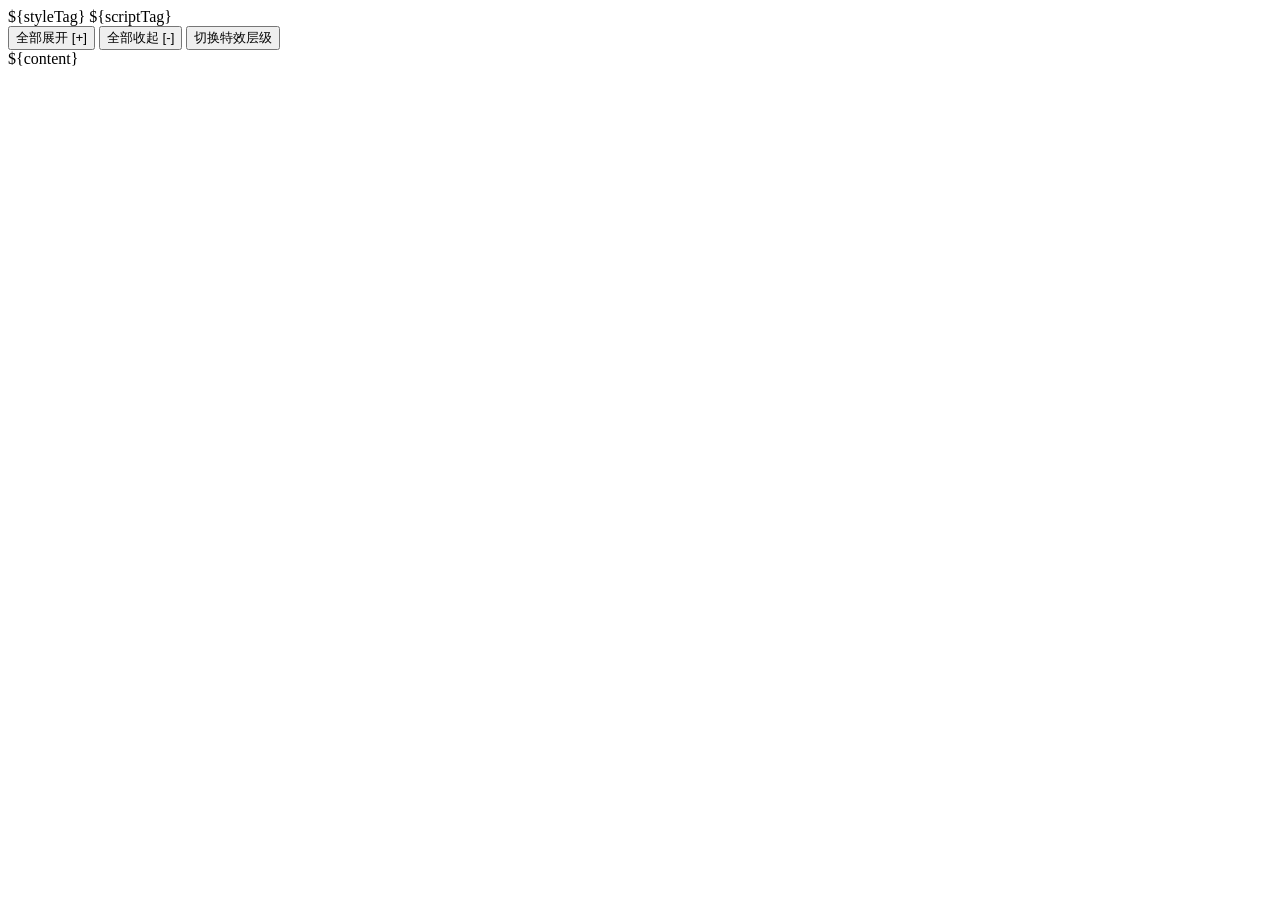
<file: src/main/resources/analysis/html/JavaDataAnalyzer.html>
<!DOCTYPE html>

<html lang="zh-CN">
<head>
    <meta charset="UTF-8">
    <meta name="viewport" content="width=device-width, initial-scale=1.0">
    <link rel="icon" href="[data-uri]">
    <title>${title}</title>
    ${styleTag}
    ${scriptTag}
</head>
<body>
<div id="functionArea">
    <button id="allExpand" class="function-btn" onclick="expandAll()">全部展开 [+]</button>
    <button id="allCollapse" class="function-btn" onclick="collapseAll()">全部收起 [-]</button>
    <button id="effectsLevelSwitcher" class="function-btn" onclick="switchEffectsLevel()">切换特效层级</button>
</div>
<div id="container">
    ${content}
</div>
<div id="particles"></div>
</body>
</html>
</file>
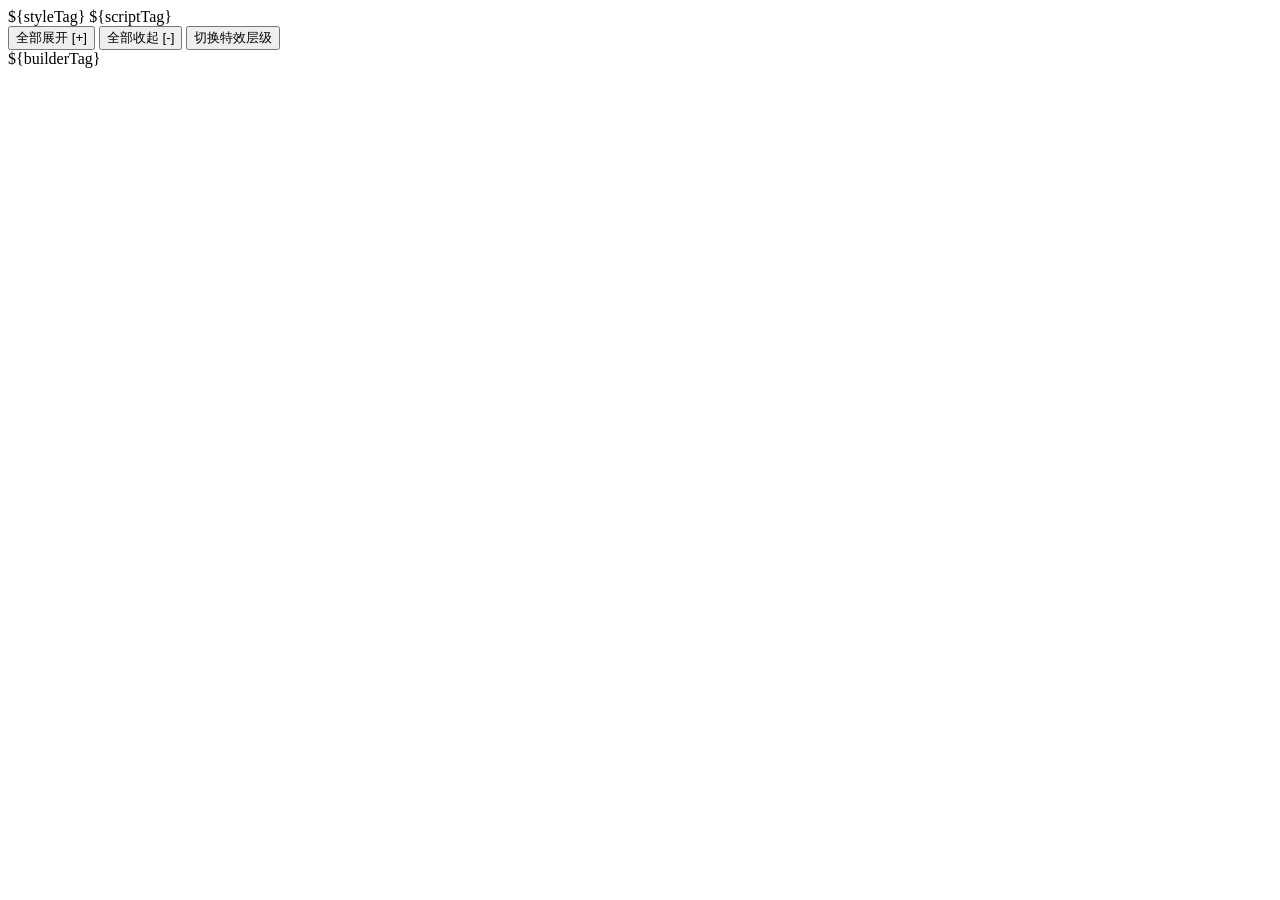
<file: src/main/resources/analysis/html/JavaDataAnalyzer2.html>
<!DOCTYPE html>

<html lang="zh-CN">
<head>
    <meta charset="UTF-8">
    <meta name="viewport" content="width=device-width, initial-scale=1.0">
    <link rel="icon" href="[data-uri]">
    <title>${title}</title>
    ${styleTag}
    ${scriptTag}
</head>
<body>
<div id="functionArea">
    <button id="allExpand" class="function-btn" onclick="expandAll()">全部展开 [+]</button>
    <button id="allCollapse" class="function-btn" onclick="collapseAll()">全部收起 [-]</button>
    <button id="effectsLevelSwitcher" class="function-btn" onclick="switchEffectsLevel()">切换特效层级</button>
</div>
<div id="container"></div>
<div id="particles"></div>
<script type="application/json" id="analysis-data">${data}</script>
${builderTag}
</body>
</html>
</file>
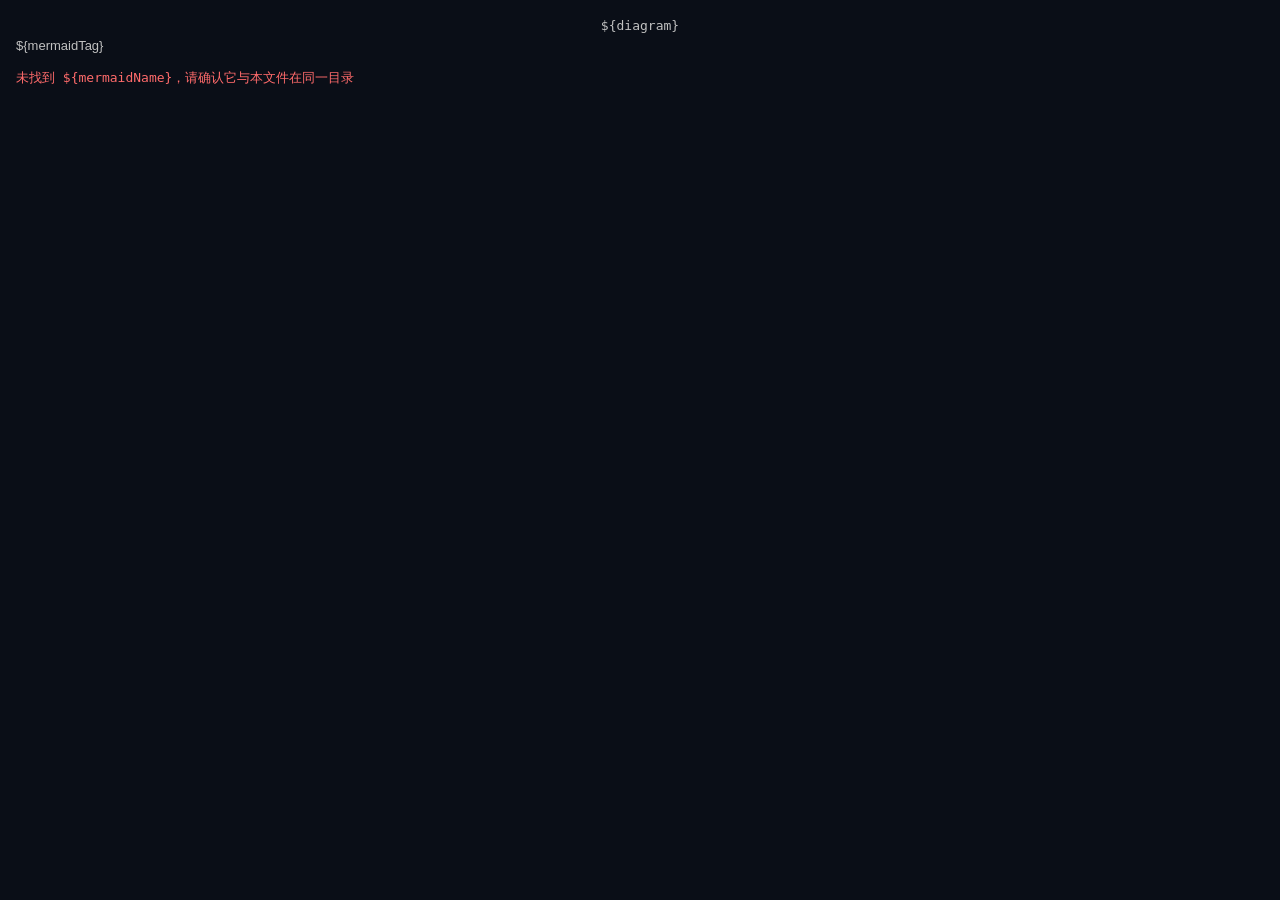
<file: src/main/resources/analysis/html/mermaid-shell.html>
<!DOCTYPE html>
<html lang="zh-CN">
<head>
    <meta charset="utf-8">
    <meta name="viewport" content="width=device-width, initial-scale=1">
    <link rel="icon" href="${favicon}">
    <title>${title}</title>
    <style>
        html {
            color-scheme: dark
        }

        body {
            margin: 0;
            padding: 16px;
            background: #0a0e17;
            color: #c1c1c1;
            font: 13px/1.5 "Microsoft YaHei UI", ui-rounded, sans-serif
        }

        pre.mermaid {
            display: flex;
            justify-content: center;
            margin: 0
        }
    </style>
</head>
<body>
<pre class="mermaid">${diagram}</pre>
${mermaidTag}
<script>
    if (!window.mermaid) {
        document.body.insertAdjacentHTML("beforeend", "<pre style='color:#ff6b6b'>未找到 ${mermaidName}，请确认它与本文件在同一目录</pre>");
    } else {
        mermaid.initialize({
            startOnLoad: true,
            theme: "base",
            fontFamily: "Microsoft YaHei UI, sans-serif",
            themeVariables: {
                fontSize: "13px",
                background: "#0a0e17",
                primaryColor: "#0f141e",
                primaryBorderColor: "#6495ed",
                primaryTextColor: "#c1c1c1",
                textColor: "#c1c1c1",
                lineColor: "#6495ed",
                titleColor: "#c1c1c1"
            }
        });
    }
</script>
</body>
</html>
</file>
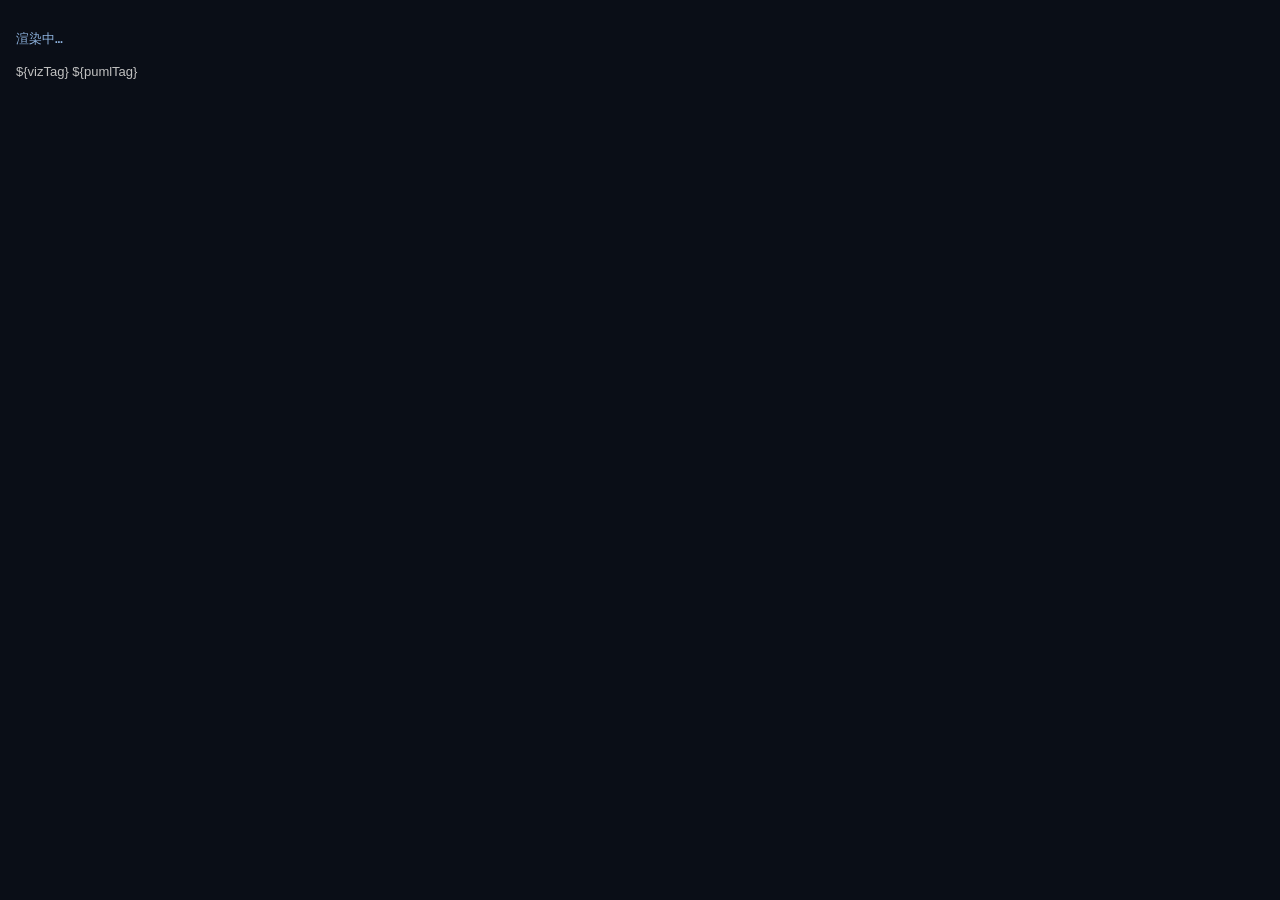
<file: src/main/resources/analysis/html/puml-shell.html>
<!DOCTYPE html>
<html lang="zh-CN">
<head>
    <meta charset="utf-8">
    <meta name="viewport" content="width=device-width, initial-scale=1">
    <link rel="icon" href="${favicon}">
    <title>${title}</title>
    <style>
        html {
            color-scheme: dark
        }

        body {
            margin: 0;
            padding: 16px;
            background: #0a0e17;
            color: #c1c1c1;
            font: 13px/1.5 "Microsoft YaHei UI", ui-rounded, sans-serif
        }

        #diagram svg {
            display: block;
            max-width: none
        }
    </style>
</head>
<body>
<div id="diagram">
    <pre style="color:#8fb4e0">渲染中…</pre>
</div>
${vizTag}
${pumlTag}
<script>
    if (!window.PlantUML) {
        document.getElementById("diagram").innerHTML = "<pre style='color:#ff6b6b'>未找到 ${pumlName}，请确认它与本文件在同一目录</pre>";
    } else {
        // 第三个参数是引擎选项：maxSvgSize 默认 8192px，超限时引擎抛异常且不出图；0 表示关闭该检查
        PlantUML.render(${pumlArray}, "diagram", {maxSvgSize: 0});
    }
</script>
</body>
</html>
</file>
